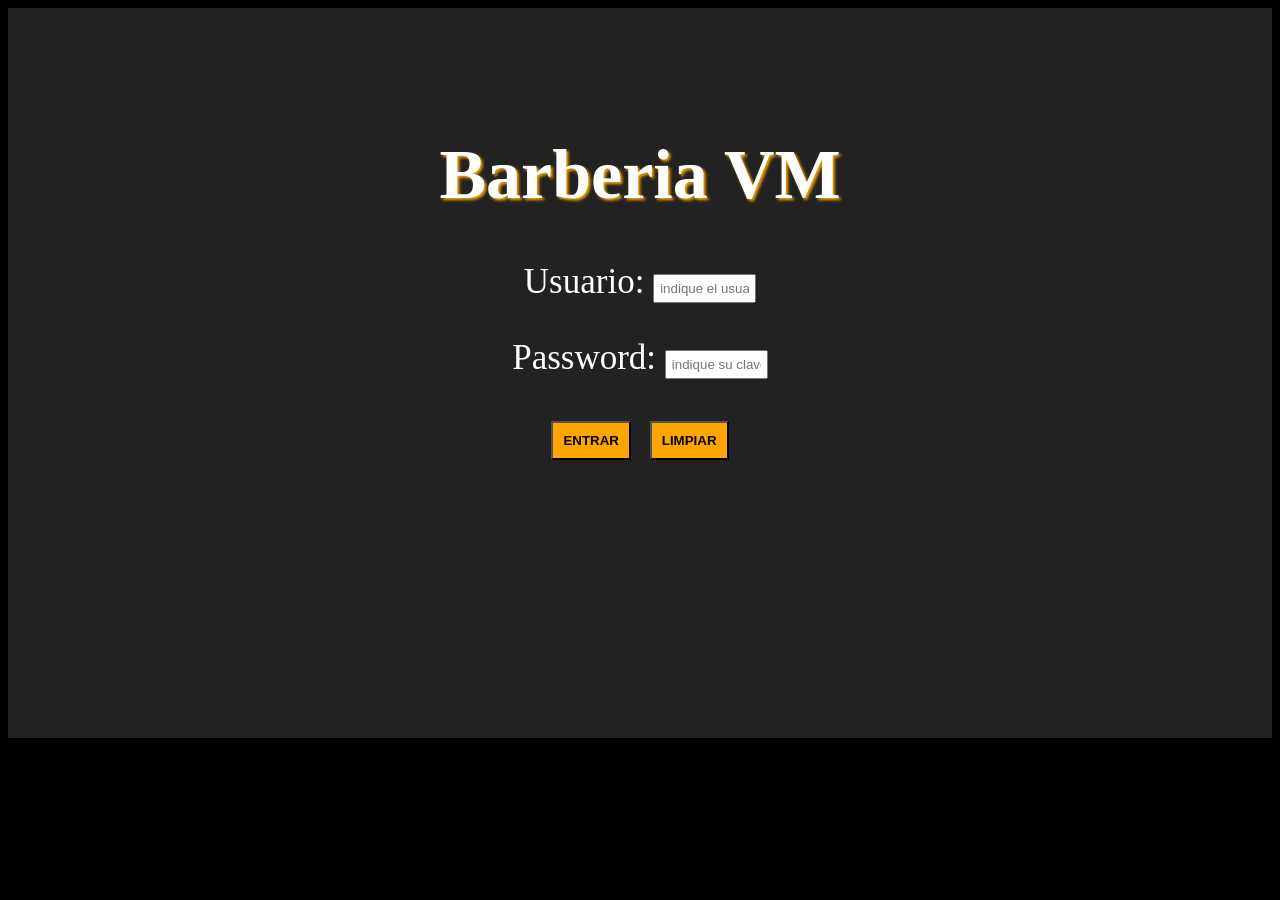
<file: index.html>
<!DOCTYPE html>
<html lang="es">
<head>
    <meta charset="UTF-8">
    <meta name="viewport" content="width=device-width, initial-scale=1.0">
    <title>Barberia VM</title>
    <link rel="stylesheet" href="estilos2.css">
    <script src="codigo.js"></script>
</head>
<body>

    <div class="div1">
        <h1>Barberia VM</h1>

        <form>
            <p>Usuario: <input type="text" id="usuario" placeholder="indique el usuario" size="10"></p>
            <p>Password: <input type="password" id="clave" placeholder="indique su clave" size="10"></p>
        </form>

        <button onclick="validar()">ENTRAR</button>
        <button onclick="limpiar()">LIMPIAR</button>
    </div>

</body>
</html>
</file>
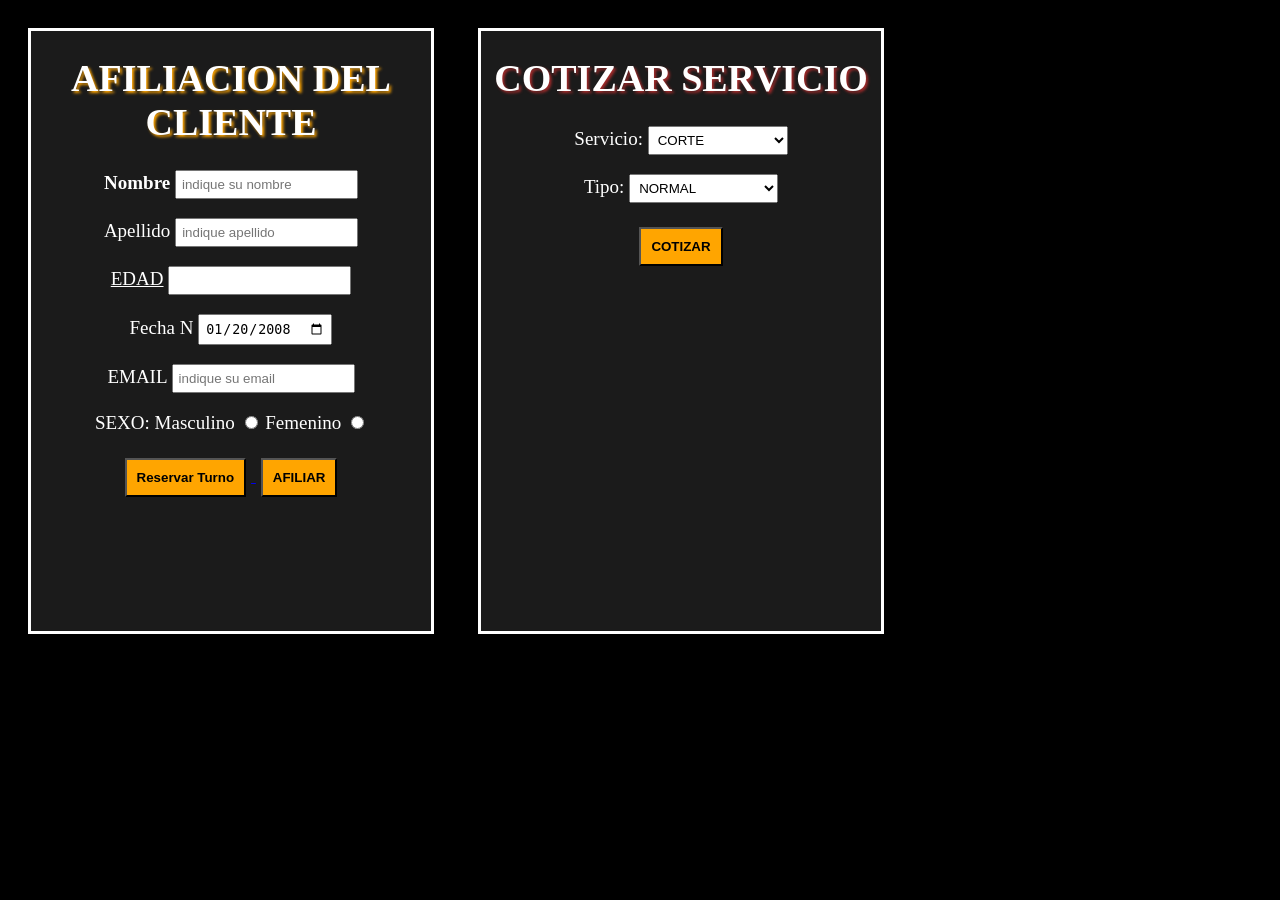
<file: sistema.html>
<!DOCTYPE html>
<html lang="es">
<head>
    <meta charset="UTF-8">
    <meta name="viewport" content="width=device-width, initial-scale=1.0">
    <script src="codigo.js"></script>
    <title>SISTEMA</title>
    <link rel="stylesheet" href="estilos2.css">
</head>
<body>

    <div id="div2">
        <h1>AFILIACION DEL CLIENTE</h1>

        <form>
            <p><strong>Nombre</strong> <input type="text" id="nombre" placeholder="indique su nombre"></p>
            <p>Apellido <input type="text" id="apellido" placeholder="indique apellido"></p>
            <p><u>EDAD</u> <input type="number" id="edad"></p>
            <p>Fecha N <input type="date" id="fecha" value="2008-01-20"></p>
            <p>EMAIL <input type="email" id="email" placeholder="indique su email"></p>
            <p>SEXO: Masculino <input type="radio" name="sexo" value="Masculino"> Femenino <input type="radio" name="sexo" value="Femenino"></p>
        </form>

        <a href="turnos.html">
  <button>Reservar Turno</button>
</a>
        <button onclick="afiliar()">AFILIAR</button>
        <br>
        <p id="resultado3"></p>
    </div>

    <div id="div2">
        <h1 class="nuevo">COTIZAR SERVICIO</h1>

        <form>
            <p>Servicio:
                <select id="servicio">
                    <option value="1">CORTE</option>
                    <option value="2">BARBA</option>
                    <option value="3">CORTE Y BARBA</option>
                    <option value="4">COLOR</option>
                </select>
            </p>

            <p>Tipo:
                <select id="tipo">
                    <option value="1">NORMAL</option>
                    <option value="2">PREMIUM</option>
                    <option value="3">A DOMICILIO</option>
                    <option value="4">CON DESCUENTO</option>
                </select>
            </p>
        </form>

        <button onclick="cotizar()">COTIZAR</button>
        <br>
        <p id="resultado4"></p>
    </div>

</body>
</html>
</file>
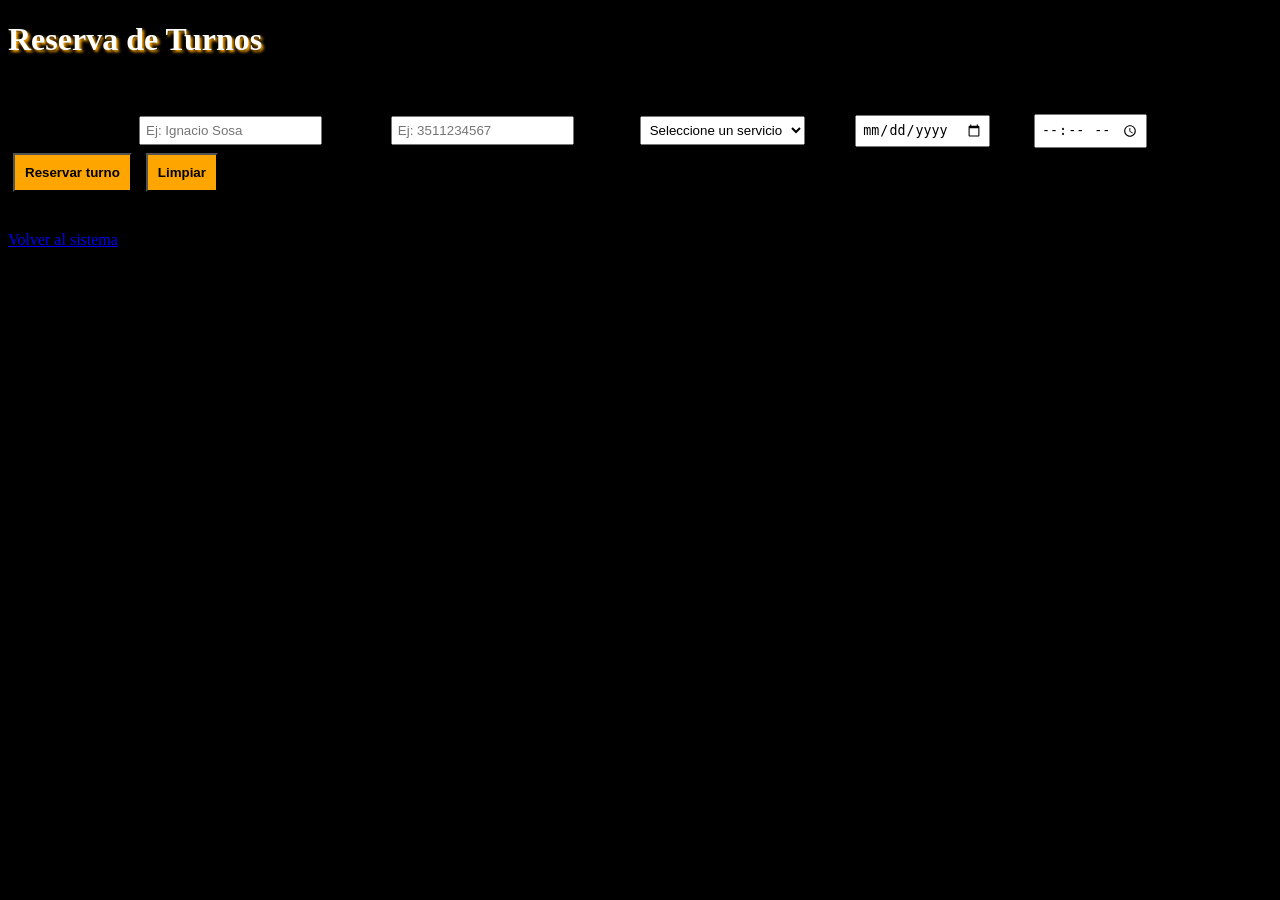
<file: turnos.html>
<!DOCTYPE html>
<html lang="es">
<head>
  <meta charset="UTF-8">
  <meta name="viewport" content="width=device-width, initial-scale=1.0">
  <title>Turnos - Barbería</title>
  <link rel="stylesheet" href="estilos2.css">
</head>
<body>

  <div class="contenedor">
    <h1>Reserva de Turnos</h1>
    <p class="subtitulo">Completá los datos para solicitar un turno en la barbería.</p>

    <div class="caja">
      <label>Nombre del cliente:</label>
      <input type="text" id="nombreTurno" placeholder="Ej: Ignacio Sosa">

      <label>Teléfono:</label>
      <input type="text" id="telefonoTurno" placeholder="Ej: 3511234567">

      <label>Servicio:</label>
      <select id="servicioTurno">
        <option value="">Seleccione un servicio</option>
        <option value="Corte clásico">Corte clásico</option>
        <option value="Degradé">Degradé</option>
        <option value="Barba">Barba</option>
        <option value="Corte + barba">Corte + barba</option>
      </select>

      <label>Fecha:</label>
      <input type="date" id="fechaTurno">

      <label>Hora:</label>
      <input type="time" id="horaTurno">

      <button onclick="reservarTurno()">Reservar turno</button>
      <button onclick="limpiarTurno()">Limpiar</button>

      <p id="resultadoTurno"></p>
    </div>

    <br>

    <a href="sistema.html">Volver al sistema</a>
  </div>

  <script src="codigo.js"></script>
</body>
</html>
</file>
<file: estilos2.css>
body{
    background-color: black;
    font-family: Georgia, 'Times New Roman', Times, serif;
}

h1{
    color: white;
    text-shadow: 2px 2px 3px orange;
}

/* div de la pantalla de ingreso */
.div1{
    font-size: 35px;
    padding-top: 80px;
    color: white;
    text-align: center;
    background-color: #222;
    width: 100%;
    height: 650px;
}

/* div del sistema */
#div2{
    border: solid white;
    width: 400px;
    height: 600px;
    text-align: center;
    background-color: #1b1b1b;
    color: white;
    display: inline-table;
    margin: 20px;
    font-size: 19px;
}

.nuevo{
    text-shadow: 2px 2px 3px brown;
}

button{
    background-color: orange;
    color: black;
    padding: 10px;
    margin: 5px;
    font-weight: bold;
}

input, select{
    padding: 5px;
}

#resultado4, #resultado3, #resultado2{
    color: orange;
    font-size: 25px;
    text-shadow: 2px 2px 3px black;
}
</file>
